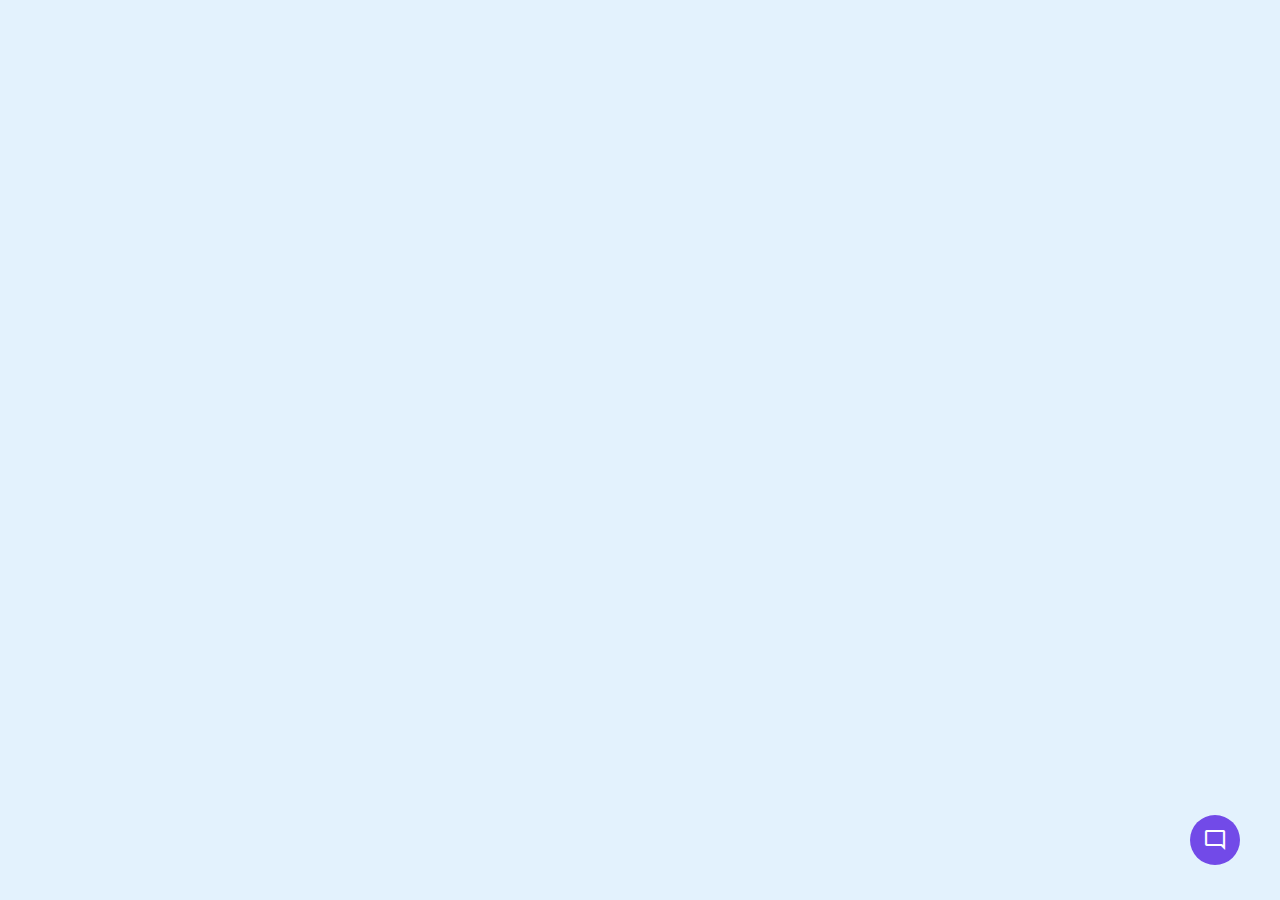
<file: chatbot.html>
<!DOCTYPE html>
<html lang="en" dir="ltr">
<head>
  <meta charset="utf-8">
  <title>Chatbot</title>
  <link rel="stylesheet" href="chat.css">
  <meta name="viewport" content="width=device-width, initial-scale=1.0">
  <link rel="stylesheet" href="https://fonts.googleapis.com/css2?family=Material+Icons+Outlined&display=swap">
<script src="mc.js" defer></script>
</head>
<body class="">
  <button class="chatbot-toggler">
    <span class="material-icons-outlined">mode_comment</span>
    <span class="material-icons-outlined">close</span>
  </button>
  <div class="chatbot">
    <header>
      <h2>Digital Women Ecosystem VA</h2>
      <span class="material-icons-outlined">close</span>
    </header>
    <ul class="chatbox">
      <li class="chat incoming">
        <span class="material-icons-outlined">smart_toy</span>
        <p>Hello <br> How can I help you today?</p>
      </li>
    </ul> 
    <div class="chat-input">
      <textarea placeholder="Please Enter a message..." required></textarea>
      <span id="send-btn" class="material-icons-outlined">send</span>
    </div>
  </div> 
</body>
</html>
</file>
<file: chat.css>
@import url('https://fonts.googleapis.com/css2?family=Poppins:wght@400;500;600&display=swap');

* {
  margin: 0;
  padding: 0;
  box-sizing: border-box;
  font-family: "Poppins", sans-serif;
}

body {
  background: #E3F2FD;
}
.chatbot-toggler {
    position: fixed;
    right: 40px;
    bottom: 35px;
    height: 50px;
    width: 50px;
    color: #fff;
    border: none;
    display: none;
    display: flex;
    align-items: center;
    justify-content: center;
    outline: none;
    cursor: pointer;
    background: #724ae8;
    border-radius: 50%;
}
.chatbot-toggler span {
    position: absolute;
}
.show-chatbot .chatbot-toggler span:first-child,
.chatbot-toggler span:last-child{
    opacity:0;
}
.show-chatbot .chatbot-toggler span:last-child{
    opacity: 1;
}
.chatbot {
  position: fixed;
  right: 40px;
  bottom: 100px;
  width: 420px;
  transform: scale(0.5);
  opacity:0;
  pointer-events: none;
  overflow: hidden;
  background: #fff;
  border-radius: 15px;
  box-shadow: 0 0 128px 0 rgba(0,0,0,0.1),
  0 32px 64px -48px rgba(0,0,0,0.5);
}
.show-chatbot .chatbot {
    transform: scale(1);
  opacity: 1;
  pointer-events: auto;
}
.chatbot header {
  background: #724ae8;
  padding: 16px 0;
  text-align: center;
  position: relative;
}

.chatbot header h2 {
  color: #fff;
  font-size: 1.4rem;
}
.chatbot header span {
    position: absolute;
    right: 20px;
    top: 50%;
    color: #fff;
    cursor: pointer;
    display: none;
    transform: translateY(-50%);
}
.chatbot .chatbox {
  height: 510px;
  overflow-y: auto;
  padding: 15px 20px 70px;
}

.chatbox .chat {
  display: flex; 
}
.chatbox .incoming span {
    height: 32px;
    width: 32px;
    color: #fff;
    background: #724ae8;
    text-align: center;
    line-height: 32px;
    border-radius: 4px;
  justify-content: flex-start;
}
.chatbox .outgoing{
    margin: 20px 0;
    justify-content: flex-end;
}
.chatbox .chat p {
    color:#fff;
  max-width: 75%;
  font-size: 0.95rem;
  padding: 12px 16px;
  border-radius: 10px 10px 0 10px;
  background: #724ae8;
}

.chatbox .outgoing p {
  color: #fff;
  background: #724ae8;
}

.chatbox .incoming p {
  color: #000;
  background: #f2f2f2;
}
.chatbot .chat-input {
    position: absolute;
    bottom: 0;
    width: 100%;
    display: flex;
    gap: 5px;
    background: #fff;
    padding: 5px 20px;
    border-top: 1px solid #ccc;
}
.chat-input textarea{
    height: 55px;
    width: 100%;
    border: none;
outline: none;
font-size: 0.95rem;
resize: none;
padding: 16px 15px 16px 0;
}
.chat-input span {
    align-self: flex-end;
    height: 55px;
    line-height: 55px;
    color: #724ae8;
font-size: 1.35rem;
cursor: pointer;
visibility: hidden;
}
.chat-input textarea:valid ~ span {
    visibility: visible;
}
@media(max-width: 490px){
    .chatbot {
        right: 0;
        bottom: 0;
        width: 100%;
        height: 100%;
        border-radius: 0;
    }
    .chatbot .chatbox {
        height: 90%;
    }
    .chatbot header span{
        display: block;
    }
}
</file>
